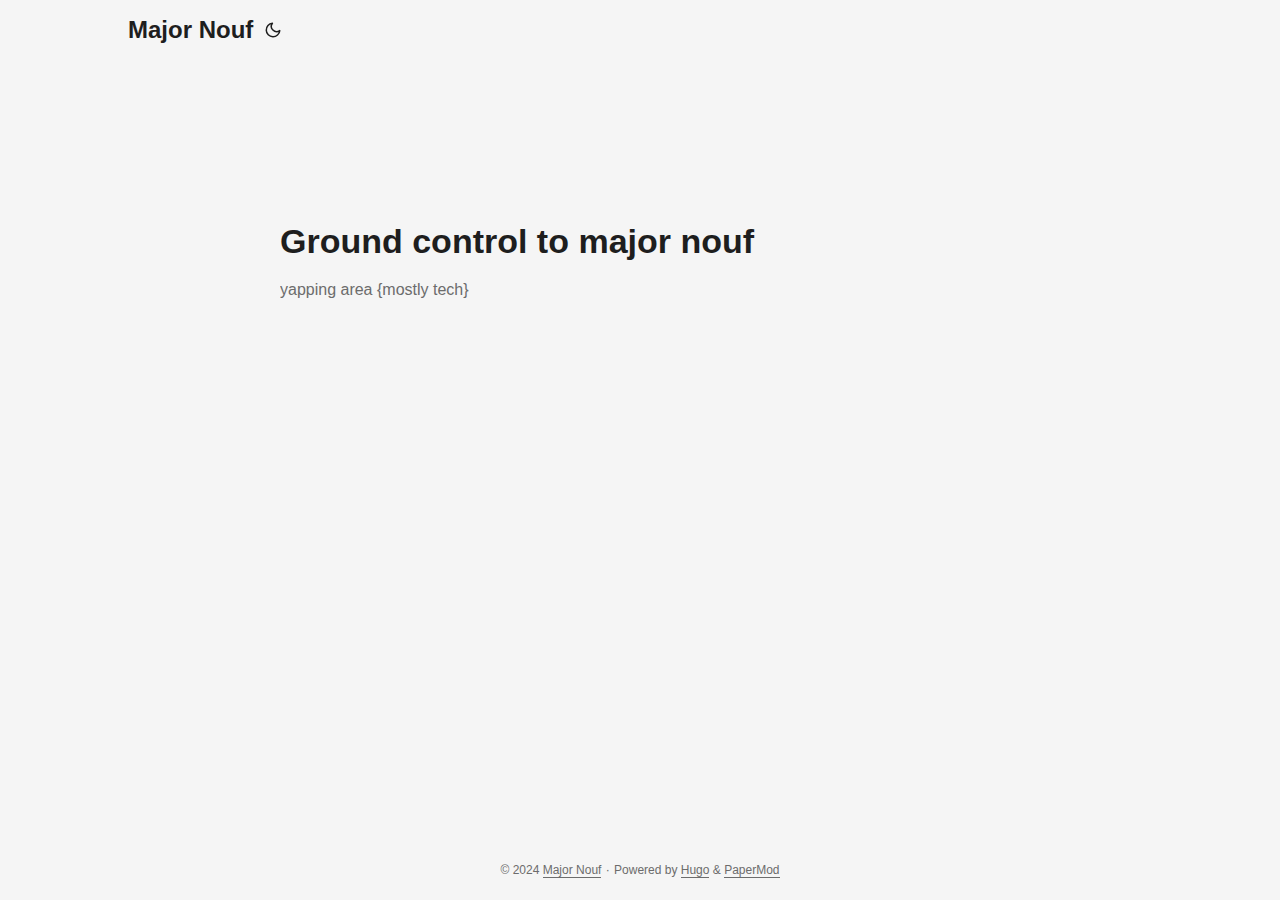
<file: index.html>
<!DOCTYPE html>
<html lang="en" dir="auto">

<head>
	<meta name="generator" content="Hugo 0.136.5"><meta charset="utf-8">
<meta http-equiv="X-UA-Compatible" content="IE=edge">
<meta name="viewport" content="width=device-width, initial-scale=1, shrink-to-fit=no">
<meta name="robots" content="index, follow">
<title>Major Nouf</title>

<meta name="description" content="">
<meta name="author" content="">
<link rel="canonical" href="https://example.org/">
<link crossorigin="anonymous" href="/assets/css/stylesheet.fc220c15db4aef0318bbf30adc45d33d4d7c88deff3238b23eb255afdc472ca6.css" integrity="sha256-/CIMFdtK7wMYu/MK3EXTPU18iN7/MjiyPrJVr9xHLKY=" rel="preload stylesheet" as="style">
<link rel="icon" href="https://example.org/favicon.ico">
<link rel="icon" type="image/png" sizes="16x16" href="https://example.org/favicon-16x16.png">
<link rel="icon" type="image/png" sizes="32x32" href="https://example.org/favicon-32x32.png">
<link rel="apple-touch-icon" href="https://example.org/apple-touch-icon.png">
<link rel="mask-icon" href="https://example.org/safari-pinned-tab.svg">
<meta name="theme-color" content="#2e2e33">
<meta name="msapplication-TileColor" content="#2e2e33">
<link rel="alternate" type="application/rss+xml" href="https://example.org/index.xml">
<link rel="alternate" hreflang="en" href="https://example.org/">
<noscript>
    <style>
        #theme-toggle,
        .top-link {
            display: none;
        }

    </style>
    <style>
        @media (prefers-color-scheme: dark) {
            :root {
                --theme: rgb(29, 30, 32);
                --entry: rgb(46, 46, 51);
                --primary: rgb(218, 218, 219);
                --secondary: rgb(155, 156, 157);
                --tertiary: rgb(65, 66, 68);
                --content: rgb(196, 196, 197);
                --code-block-bg: rgb(46, 46, 51);
                --code-bg: rgb(55, 56, 62);
                --border: rgb(51, 51, 51);
            }

            .list {
                background: var(--theme);
            }

            .list:not(.dark)::-webkit-scrollbar-track {
                background: 0 0;
            }

            .list:not(.dark)::-webkit-scrollbar-thumb {
                border-color: var(--theme);
            }
        }

    </style>
</noscript><meta property="og:title" content="Major Nouf" />
<meta property="og:description" content="" />
<meta property="og:type" content="website" />
<meta property="og:url" content="https://example.org/" />

<meta name="twitter:card" content="summary"/>
<meta name="twitter:title" content="Major Nouf"/>
<meta name="twitter:description" content=""/>

<script type="application/ld+json">
{
  "@context": "https://schema.org",
  "@type": "Organization",
  "name": "Major Nouf",
  "url": "https://example.org/",
  "description": "",
  "thumbnailUrl": "https://example.org/favicon.ico",
  "sameAs": [
      
  ]
}
</script>
</head>

<body class="list" id="top">
<script>
    if (localStorage.getItem("pref-theme") === "dark") {
        document.body.classList.add('dark');
    } else if (localStorage.getItem("pref-theme") === "light") {
        document.body.classList.remove('dark')
    } else if (window.matchMedia('(prefers-color-scheme: dark)').matches) {
        document.body.classList.add('dark');
    }

</script>

<header class="header">
    <nav class="nav">
        <div class="logo">
            <a href="https://example.org/" accesskey="h" title="Major Nouf (Alt + H)">Major Nouf</a>
            <div class="logo-switches">
                <button id="theme-toggle" accesskey="t" title="(Alt + T)">
                    <svg id="moon" xmlns="http://www.w3.org/2000/svg" width="24" height="18" viewBox="0 0 24 24"
                        fill="none" stroke="currentColor" stroke-width="2" stroke-linecap="round"
                        stroke-linejoin="round">
                        <path d="M21 12.79A9 9 0 1 1 11.21 3 7 7 0 0 0 21 12.79z"></path>
                    </svg>
                    <svg id="sun" xmlns="http://www.w3.org/2000/svg" width="24" height="18" viewBox="0 0 24 24"
                        fill="none" stroke="currentColor" stroke-width="2" stroke-linecap="round"
                        stroke-linejoin="round">
                        <circle cx="12" cy="12" r="5"></circle>
                        <line x1="12" y1="1" x2="12" y2="3"></line>
                        <line x1="12" y1="21" x2="12" y2="23"></line>
                        <line x1="4.22" y1="4.22" x2="5.64" y2="5.64"></line>
                        <line x1="18.36" y1="18.36" x2="19.78" y2="19.78"></line>
                        <line x1="1" y1="12" x2="3" y2="12"></line>
                        <line x1="21" y1="12" x2="23" y2="12"></line>
                        <line x1="4.22" y1="19.78" x2="5.64" y2="18.36"></line>
                        <line x1="18.36" y1="5.64" x2="19.78" y2="4.22"></line>
                    </svg>
                </button>
            </div>
        </div>
        <ul id="menu">
        </ul>
    </nav>
</header>
<main class="main"> 
<article class="first-entry home-info">
    <header class="entry-header">
        <h1>Ground control to major nouf</h1>
    </header>
    <div class="entry-content">
        yapping area {mostly tech}
    </div>
    <footer class="entry-footer">
        <div class="social-icons" >
</div>

    </footer>
</article>
    </main>
    
<footer class="footer">
        <span>&copy; 2024 <a href="https://example.org/">Major Nouf</a></span> · 

    <span>
        Powered by
        <a href="https://gohugo.io/" rel="noopener noreferrer" target="_blank">Hugo</a> &
        <a href="https://github.com/adityatelange/hugo-PaperMod/" rel="noopener" target="_blank">PaperMod</a>
    </span>
</footer>
<a href="#top" aria-label="go to top" title="Go to Top (Alt + G)" class="top-link" id="top-link" accesskey="g">
    <svg xmlns="http://www.w3.org/2000/svg" viewBox="0 0 12 6" fill="currentColor">
        <path d="M12 6H0l6-6z" />
    </svg>
</a>

<script>
    let menu = document.getElementById('menu')
    if (menu) {
        menu.scrollLeft = localStorage.getItem("menu-scroll-position");
        menu.onscroll = function () {
            localStorage.setItem("menu-scroll-position", menu.scrollLeft);
        }
    }

    document.querySelectorAll('a[href^="#"]').forEach(anchor => {
        anchor.addEventListener("click", function (e) {
            e.preventDefault();
            var id = this.getAttribute("href").substr(1);
            if (!window.matchMedia('(prefers-reduced-motion: reduce)').matches) {
                document.querySelector(`[id='${decodeURIComponent(id)}']`).scrollIntoView({
                    behavior: "smooth"
                });
            } else {
                document.querySelector(`[id='${decodeURIComponent(id)}']`).scrollIntoView();
            }
            if (id === "top") {
                history.replaceState(null, null, " ");
            } else {
                history.pushState(null, null, `#${id}`);
            }
        });
    });

</script>
<script>
    var mybutton = document.getElementById("top-link");
    window.onscroll = function () {
        if (document.body.scrollTop > 800 || document.documentElement.scrollTop > 800) {
            mybutton.style.visibility = "visible";
            mybutton.style.opacity = "1";
        } else {
            mybutton.style.visibility = "hidden";
            mybutton.style.opacity = "0";
        }
    };

</script>
<script>
    document.getElementById("theme-toggle").addEventListener("click", () => {
        if (document.body.className.includes("dark")) {
            document.body.classList.remove('dark');
            localStorage.setItem("pref-theme", 'light');
        } else {
            document.body.classList.add('dark');
            localStorage.setItem("pref-theme", 'dark');
        }
    })

</script>
</body>

</html>
</file>
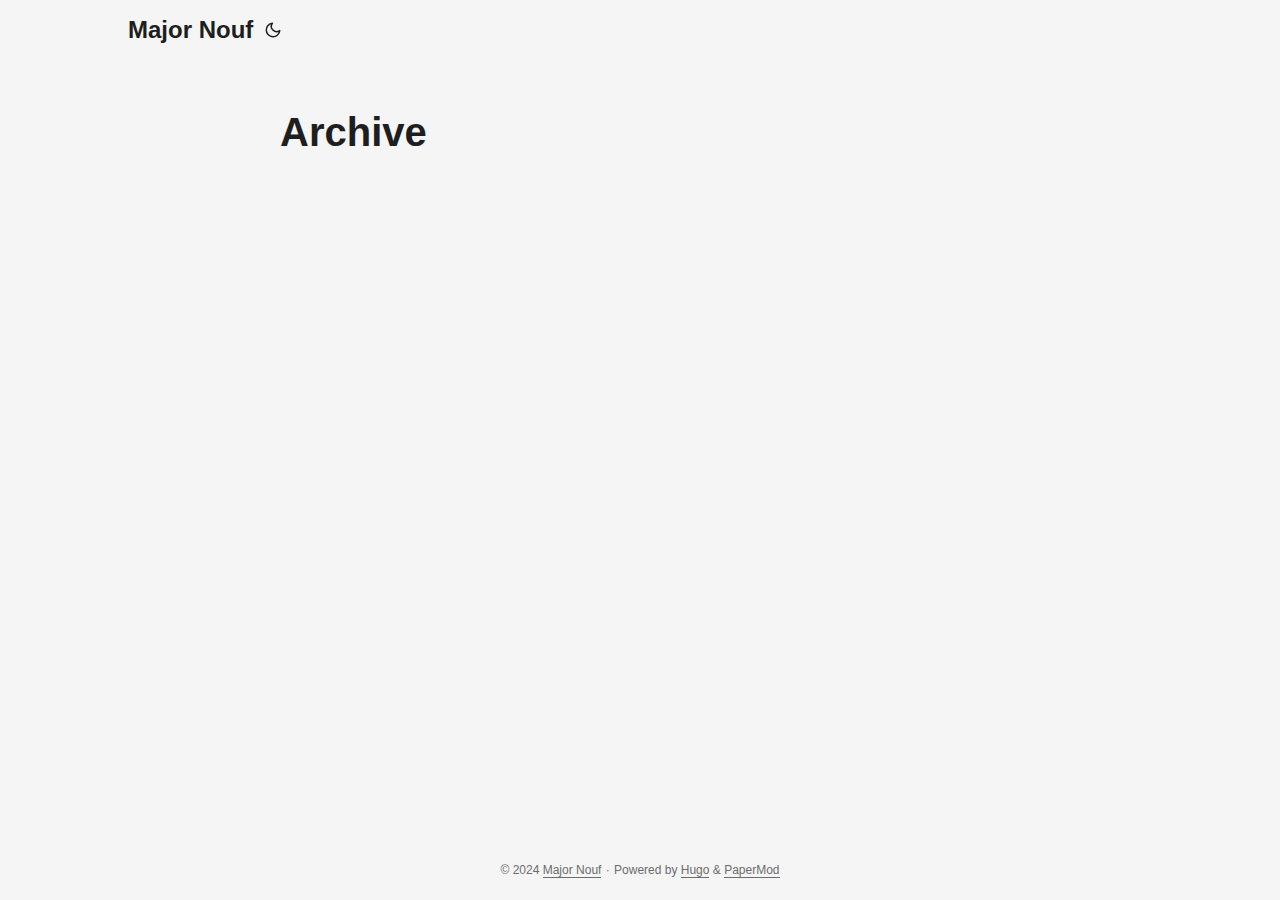
<file: archives/index.html>
<!DOCTYPE html>
<html lang="en" dir="auto">

<head><meta charset="utf-8">
<meta http-equiv="X-UA-Compatible" content="IE=edge">
<meta name="viewport" content="width=device-width, initial-scale=1, shrink-to-fit=no">
<meta name="robots" content="index, follow">
<title>Archive | Major Nouf</title>
<meta name="keywords" content="">
<meta name="description" content="archives">
<meta name="author" content="">
<link rel="canonical" href="https://example.org/archives/">
<link crossorigin="anonymous" href="/assets/css/stylesheet.fc220c15db4aef0318bbf30adc45d33d4d7c88deff3238b23eb255afdc472ca6.css" integrity="sha256-/CIMFdtK7wMYu/MK3EXTPU18iN7/MjiyPrJVr9xHLKY=" rel="preload stylesheet" as="style">
<link rel="icon" href="https://example.org/favicon.ico">
<link rel="icon" type="image/png" sizes="16x16" href="https://example.org/favicon-16x16.png">
<link rel="icon" type="image/png" sizes="32x32" href="https://example.org/favicon-32x32.png">
<link rel="apple-touch-icon" href="https://example.org/apple-touch-icon.png">
<link rel="mask-icon" href="https://example.org/safari-pinned-tab.svg">
<meta name="theme-color" content="#2e2e33">
<meta name="msapplication-TileColor" content="#2e2e33">
<link rel="alternate" hreflang="en" href="https://example.org/archives/">
<noscript>
    <style>
        #theme-toggle,
        .top-link {
            display: none;
        }

    </style>
    <style>
        @media (prefers-color-scheme: dark) {
            :root {
                --theme: rgb(29, 30, 32);
                --entry: rgb(46, 46, 51);
                --primary: rgb(218, 218, 219);
                --secondary: rgb(155, 156, 157);
                --tertiary: rgb(65, 66, 68);
                --content: rgb(196, 196, 197);
                --code-block-bg: rgb(46, 46, 51);
                --code-bg: rgb(55, 56, 62);
                --border: rgb(51, 51, 51);
            }

            .list {
                background: var(--theme);
            }

            .list:not(.dark)::-webkit-scrollbar-track {
                background: 0 0;
            }

            .list:not(.dark)::-webkit-scrollbar-thumb {
                border-color: var(--theme);
            }
        }

    </style>
</noscript><meta property="og:title" content="Archive" />
<meta property="og:description" content="archives" />
<meta property="og:type" content="article" />
<meta property="og:url" content="https://example.org/archives/" /><meta property="article:section" content="" />



<meta name="twitter:card" content="summary"/>
<meta name="twitter:title" content="Archive"/>
<meta name="twitter:description" content="archives"/>


<script type="application/ld+json">
{
  "@context": "https://schema.org",
  "@type": "BreadcrumbList",
  "itemListElement": [
    {
      "@type": "ListItem",
      "position":  1 ,
      "name": "Archive",
      "item": "https://example.org/archives/"
    }
  ]
}
</script>
<script type="application/ld+json">
{
  "@context": "https://schema.org",
  "@type": "BlogPosting",
  "headline": "Archive",
  "name": "Archive",
  "description": "archives",
  "keywords": [
    
  ],
  "articleBody": "",
  "wordCount" : "0",
  "inLanguage": "en",
  "datePublished": "0001-01-01T00:00:00Z",
  "dateModified": "0001-01-01T00:00:00Z",
  "mainEntityOfPage": {
    "@type": "WebPage",
    "@id": "https://example.org/archives/"
  },
  "publisher": {
    "@type": "Organization",
    "name": "Major Nouf",
    "logo": {
      "@type": "ImageObject",
      "url": "https://example.org/favicon.ico"
    }
  }
}
</script>
</head>

<body class="list" id="top">
<script>
    if (localStorage.getItem("pref-theme") === "dark") {
        document.body.classList.add('dark');
    } else if (localStorage.getItem("pref-theme") === "light") {
        document.body.classList.remove('dark')
    } else if (window.matchMedia('(prefers-color-scheme: dark)').matches) {
        document.body.classList.add('dark');
    }

</script>

<header class="header">
    <nav class="nav">
        <div class="logo">
            <a href="https://example.org/" accesskey="h" title="Major Nouf (Alt + H)">Major Nouf</a>
            <div class="logo-switches">
                <button id="theme-toggle" accesskey="t" title="(Alt + T)">
                    <svg id="moon" xmlns="http://www.w3.org/2000/svg" width="24" height="18" viewBox="0 0 24 24"
                        fill="none" stroke="currentColor" stroke-width="2" stroke-linecap="round"
                        stroke-linejoin="round">
                        <path d="M21 12.79A9 9 0 1 1 11.21 3 7 7 0 0 0 21 12.79z"></path>
                    </svg>
                    <svg id="sun" xmlns="http://www.w3.org/2000/svg" width="24" height="18" viewBox="0 0 24 24"
                        fill="none" stroke="currentColor" stroke-width="2" stroke-linecap="round"
                        stroke-linejoin="round">
                        <circle cx="12" cy="12" r="5"></circle>
                        <line x1="12" y1="1" x2="12" y2="3"></line>
                        <line x1="12" y1="21" x2="12" y2="23"></line>
                        <line x1="4.22" y1="4.22" x2="5.64" y2="5.64"></line>
                        <line x1="18.36" y1="18.36" x2="19.78" y2="19.78"></line>
                        <line x1="1" y1="12" x2="3" y2="12"></line>
                        <line x1="21" y1="12" x2="23" y2="12"></line>
                        <line x1="4.22" y1="19.78" x2="5.64" y2="18.36"></line>
                        <line x1="18.36" y1="5.64" x2="19.78" y2="4.22"></line>
                    </svg>
                </button>
            </div>
        </div>
        <ul id="menu">
        </ul>
    </nav>
</header>
<main class="main">

<header class="page-header">
  <h1>
    Archive
  </h1>
</header>
    </main>
    
<footer class="footer">
        <span>&copy; 2024 <a href="https://example.org/">Major Nouf</a></span> · 

    <span>
        Powered by
        <a href="https://gohugo.io/" rel="noopener noreferrer" target="_blank">Hugo</a> &
        <a href="https://github.com/adityatelange/hugo-PaperMod/" rel="noopener" target="_blank">PaperMod</a>
    </span>
</footer>
<a href="#top" aria-label="go to top" title="Go to Top (Alt + G)" class="top-link" id="top-link" accesskey="g">
    <svg xmlns="http://www.w3.org/2000/svg" viewBox="0 0 12 6" fill="currentColor">
        <path d="M12 6H0l6-6z" />
    </svg>
</a>

<script>
    let menu = document.getElementById('menu')
    if (menu) {
        menu.scrollLeft = localStorage.getItem("menu-scroll-position");
        menu.onscroll = function () {
            localStorage.setItem("menu-scroll-position", menu.scrollLeft);
        }
    }

    document.querySelectorAll('a[href^="#"]').forEach(anchor => {
        anchor.addEventListener("click", function (e) {
            e.preventDefault();
            var id = this.getAttribute("href").substr(1);
            if (!window.matchMedia('(prefers-reduced-motion: reduce)').matches) {
                document.querySelector(`[id='${decodeURIComponent(id)}']`).scrollIntoView({
                    behavior: "smooth"
                });
            } else {
                document.querySelector(`[id='${decodeURIComponent(id)}']`).scrollIntoView();
            }
            if (id === "top") {
                history.replaceState(null, null, " ");
            } else {
                history.pushState(null, null, `#${id}`);
            }
        });
    });

</script>
<script>
    var mybutton = document.getElementById("top-link");
    window.onscroll = function () {
        if (document.body.scrollTop > 800 || document.documentElement.scrollTop > 800) {
            mybutton.style.visibility = "visible";
            mybutton.style.opacity = "1";
        } else {
            mybutton.style.visibility = "hidden";
            mybutton.style.opacity = "0";
        }
    };

</script>
<script>
    document.getElementById("theme-toggle").addEventListener("click", () => {
        if (document.body.className.includes("dark")) {
            document.body.classList.remove('dark');
            localStorage.setItem("pref-theme", 'light');
        } else {
            document.body.classList.add('dark');
            localStorage.setItem("pref-theme", 'dark');
        }
    })

</script>
</body>

</html>
</file>
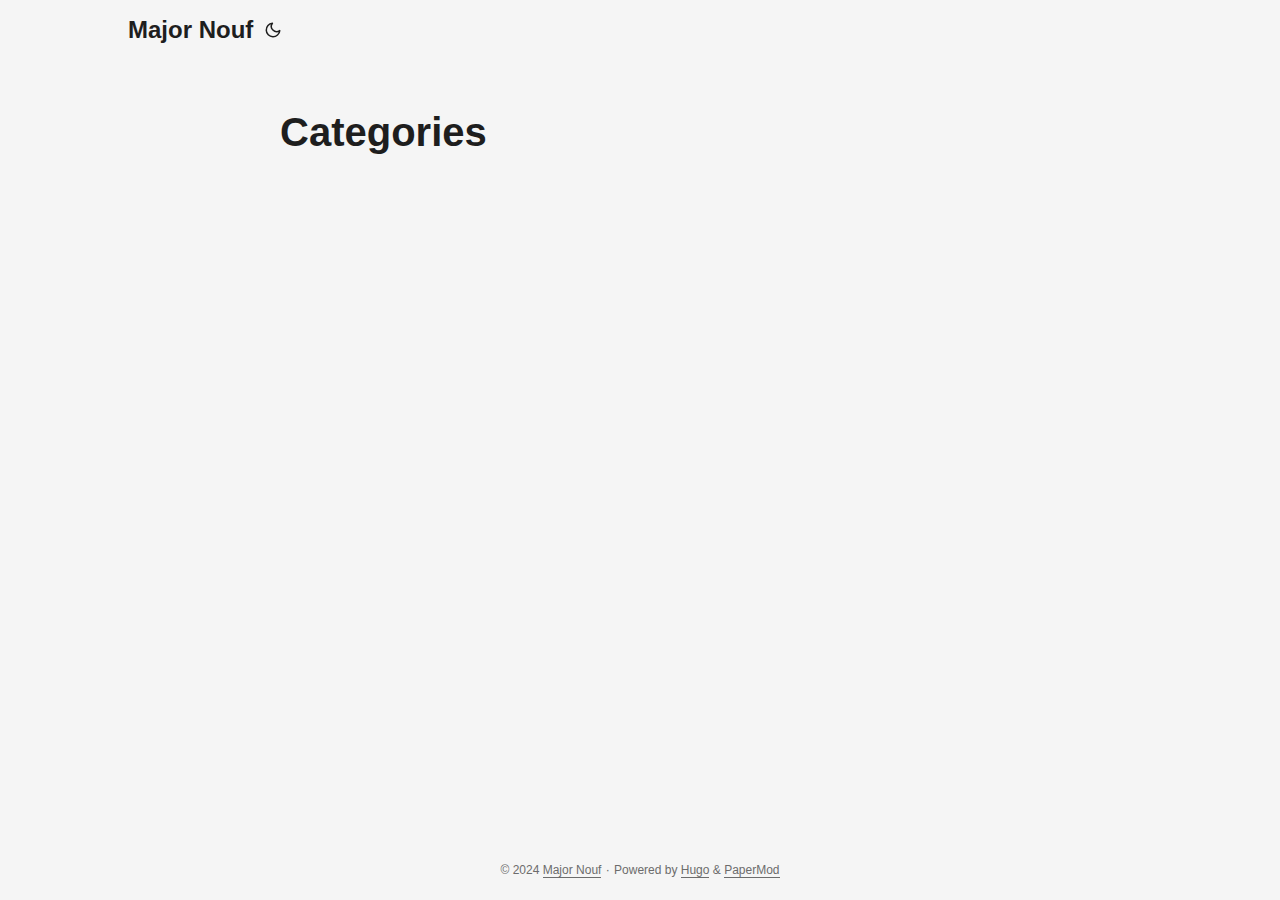
<file: categories/index.html>
<!DOCTYPE html>
<html lang="en" dir="auto">

<head><meta charset="utf-8">
<meta http-equiv="X-UA-Compatible" content="IE=edge">
<meta name="viewport" content="width=device-width, initial-scale=1, shrink-to-fit=no">
<meta name="robots" content="index, follow">
<title>Categories | Major Nouf</title>
<meta name="keywords" content="">
<meta name="description" content="">
<meta name="author" content="">
<link rel="canonical" href="https://example.org/categories/">
<link crossorigin="anonymous" href="/assets/css/stylesheet.fc220c15db4aef0318bbf30adc45d33d4d7c88deff3238b23eb255afdc472ca6.css" integrity="sha256-/CIMFdtK7wMYu/MK3EXTPU18iN7/MjiyPrJVr9xHLKY=" rel="preload stylesheet" as="style">
<link rel="icon" href="https://example.org/favicon.ico">
<link rel="icon" type="image/png" sizes="16x16" href="https://example.org/favicon-16x16.png">
<link rel="icon" type="image/png" sizes="32x32" href="https://example.org/favicon-32x32.png">
<link rel="apple-touch-icon" href="https://example.org/apple-touch-icon.png">
<link rel="mask-icon" href="https://example.org/safari-pinned-tab.svg">
<meta name="theme-color" content="#2e2e33">
<meta name="msapplication-TileColor" content="#2e2e33">
<link rel="alternate" type="application/rss+xml" href="https://example.org/categories/index.xml">
<link rel="alternate" hreflang="en" href="https://example.org/categories/">
<noscript>
    <style>
        #theme-toggle,
        .top-link {
            display: none;
        }

    </style>
    <style>
        @media (prefers-color-scheme: dark) {
            :root {
                --theme: rgb(29, 30, 32);
                --entry: rgb(46, 46, 51);
                --primary: rgb(218, 218, 219);
                --secondary: rgb(155, 156, 157);
                --tertiary: rgb(65, 66, 68);
                --content: rgb(196, 196, 197);
                --code-block-bg: rgb(46, 46, 51);
                --code-bg: rgb(55, 56, 62);
                --border: rgb(51, 51, 51);
            }

            .list {
                background: var(--theme);
            }

            .list:not(.dark)::-webkit-scrollbar-track {
                background: 0 0;
            }

            .list:not(.dark)::-webkit-scrollbar-thumb {
                border-color: var(--theme);
            }
        }

    </style>
</noscript><meta property="og:title" content="Categories" />
<meta property="og:description" content="" />
<meta property="og:type" content="website" />
<meta property="og:url" content="https://example.org/categories/" />

<meta name="twitter:card" content="summary"/>
<meta name="twitter:title" content="Categories"/>
<meta name="twitter:description" content=""/>

</head>

<body class="list" id="top">
<script>
    if (localStorage.getItem("pref-theme") === "dark") {
        document.body.classList.add('dark');
    } else if (localStorage.getItem("pref-theme") === "light") {
        document.body.classList.remove('dark')
    } else if (window.matchMedia('(prefers-color-scheme: dark)').matches) {
        document.body.classList.add('dark');
    }

</script>

<header class="header">
    <nav class="nav">
        <div class="logo">
            <a href="https://example.org/" accesskey="h" title="Major Nouf (Alt + H)">Major Nouf</a>
            <div class="logo-switches">
                <button id="theme-toggle" accesskey="t" title="(Alt + T)">
                    <svg id="moon" xmlns="http://www.w3.org/2000/svg" width="24" height="18" viewBox="0 0 24 24"
                        fill="none" stroke="currentColor" stroke-width="2" stroke-linecap="round"
                        stroke-linejoin="round">
                        <path d="M21 12.79A9 9 0 1 1 11.21 3 7 7 0 0 0 21 12.79z"></path>
                    </svg>
                    <svg id="sun" xmlns="http://www.w3.org/2000/svg" width="24" height="18" viewBox="0 0 24 24"
                        fill="none" stroke="currentColor" stroke-width="2" stroke-linecap="round"
                        stroke-linejoin="round">
                        <circle cx="12" cy="12" r="5"></circle>
                        <line x1="12" y1="1" x2="12" y2="3"></line>
                        <line x1="12" y1="21" x2="12" y2="23"></line>
                        <line x1="4.22" y1="4.22" x2="5.64" y2="5.64"></line>
                        <line x1="18.36" y1="18.36" x2="19.78" y2="19.78"></line>
                        <line x1="1" y1="12" x2="3" y2="12"></line>
                        <line x1="21" y1="12" x2="23" y2="12"></line>
                        <line x1="4.22" y1="19.78" x2="5.64" y2="18.36"></line>
                        <line x1="18.36" y1="5.64" x2="19.78" y2="4.22"></line>
                    </svg>
                </button>
            </div>
        </div>
        <ul id="menu">
        </ul>
    </nav>
</header>
<main class="main">
<header class="page-header">
    <h1>Categories</h1>
</header>

<ul class="terms-tags">
</ul>
    </main>
    
<footer class="footer">
        <span>&copy; 2024 <a href="https://example.org/">Major Nouf</a></span> · 

    <span>
        Powered by
        <a href="https://gohugo.io/" rel="noopener noreferrer" target="_blank">Hugo</a> &
        <a href="https://github.com/adityatelange/hugo-PaperMod/" rel="noopener" target="_blank">PaperMod</a>
    </span>
</footer>
<a href="#top" aria-label="go to top" title="Go to Top (Alt + G)" class="top-link" id="top-link" accesskey="g">
    <svg xmlns="http://www.w3.org/2000/svg" viewBox="0 0 12 6" fill="currentColor">
        <path d="M12 6H0l6-6z" />
    </svg>
</a>

<script>
    let menu = document.getElementById('menu')
    if (menu) {
        menu.scrollLeft = localStorage.getItem("menu-scroll-position");
        menu.onscroll = function () {
            localStorage.setItem("menu-scroll-position", menu.scrollLeft);
        }
    }

    document.querySelectorAll('a[href^="#"]').forEach(anchor => {
        anchor.addEventListener("click", function (e) {
            e.preventDefault();
            var id = this.getAttribute("href").substr(1);
            if (!window.matchMedia('(prefers-reduced-motion: reduce)').matches) {
                document.querySelector(`[id='${decodeURIComponent(id)}']`).scrollIntoView({
                    behavior: "smooth"
                });
            } else {
                document.querySelector(`[id='${decodeURIComponent(id)}']`).scrollIntoView();
            }
            if (id === "top") {
                history.replaceState(null, null, " ");
            } else {
                history.pushState(null, null, `#${id}`);
            }
        });
    });

</script>
<script>
    var mybutton = document.getElementById("top-link");
    window.onscroll = function () {
        if (document.body.scrollTop > 800 || document.documentElement.scrollTop > 800) {
            mybutton.style.visibility = "visible";
            mybutton.style.opacity = "1";
        } else {
            mybutton.style.visibility = "hidden";
            mybutton.style.opacity = "0";
        }
    };

</script>
<script>
    document.getElementById("theme-toggle").addEventListener("click", () => {
        if (document.body.className.includes("dark")) {
            document.body.classList.remove('dark');
            localStorage.setItem("pref-theme", 'light');
        } else {
            document.body.classList.add('dark');
            localStorage.setItem("pref-theme", 'dark');
        }
    })

</script>
</body>

</html>
</file>
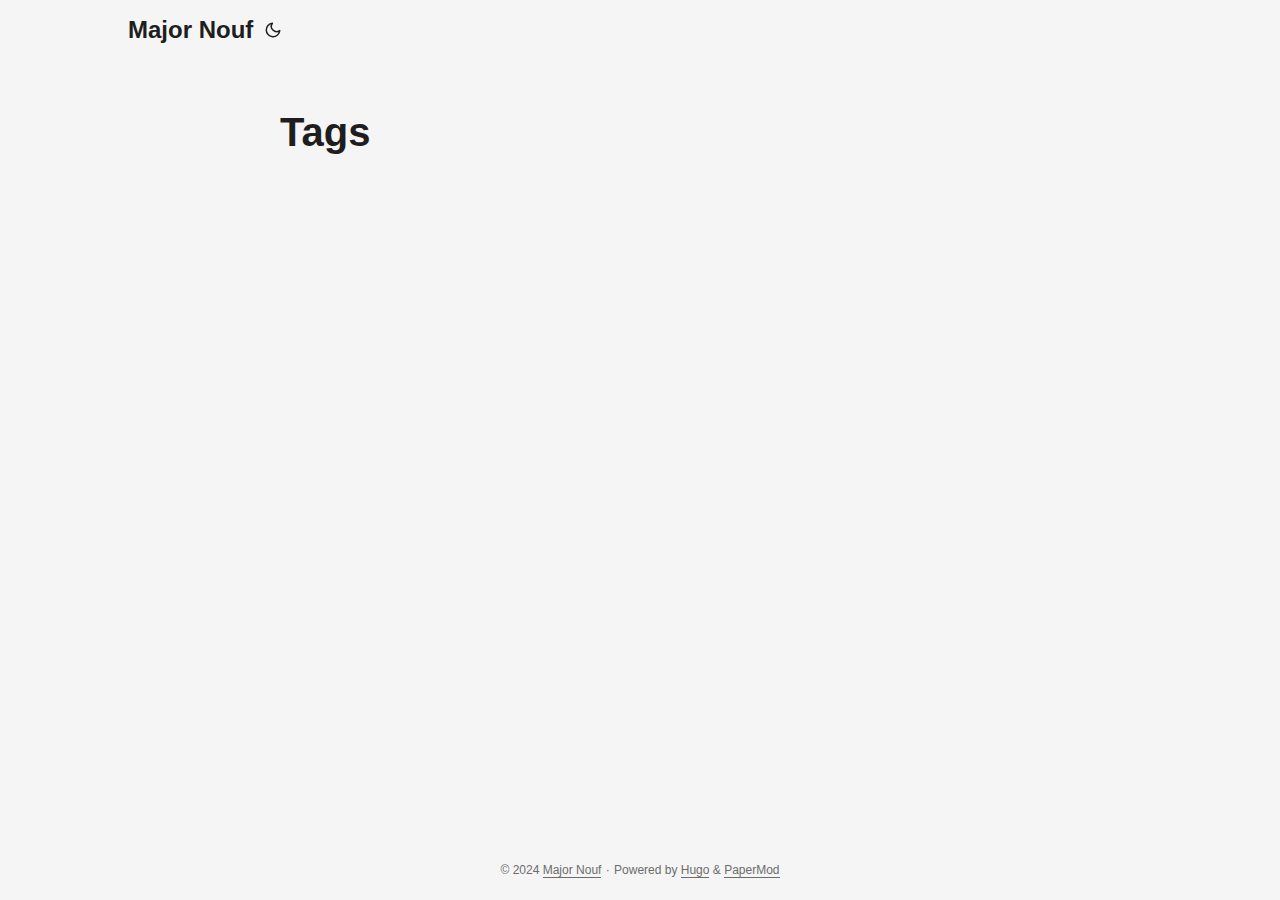
<file: tags/index.html>
<!DOCTYPE html>
<html lang="en" dir="auto">

<head><meta charset="utf-8">
<meta http-equiv="X-UA-Compatible" content="IE=edge">
<meta name="viewport" content="width=device-width, initial-scale=1, shrink-to-fit=no">
<meta name="robots" content="index, follow">
<title>Tags | Major Nouf</title>
<meta name="keywords" content="">
<meta name="description" content="">
<meta name="author" content="">
<link rel="canonical" href="https://example.org/tags/">
<link crossorigin="anonymous" href="/assets/css/stylesheet.fc220c15db4aef0318bbf30adc45d33d4d7c88deff3238b23eb255afdc472ca6.css" integrity="sha256-/CIMFdtK7wMYu/MK3EXTPU18iN7/MjiyPrJVr9xHLKY=" rel="preload stylesheet" as="style">
<link rel="icon" href="https://example.org/favicon.ico">
<link rel="icon" type="image/png" sizes="16x16" href="https://example.org/favicon-16x16.png">
<link rel="icon" type="image/png" sizes="32x32" href="https://example.org/favicon-32x32.png">
<link rel="apple-touch-icon" href="https://example.org/apple-touch-icon.png">
<link rel="mask-icon" href="https://example.org/safari-pinned-tab.svg">
<meta name="theme-color" content="#2e2e33">
<meta name="msapplication-TileColor" content="#2e2e33">
<link rel="alternate" type="application/rss+xml" href="https://example.org/tags/index.xml">
<link rel="alternate" hreflang="en" href="https://example.org/tags/">
<noscript>
    <style>
        #theme-toggle,
        .top-link {
            display: none;
        }

    </style>
    <style>
        @media (prefers-color-scheme: dark) {
            :root {
                --theme: rgb(29, 30, 32);
                --entry: rgb(46, 46, 51);
                --primary: rgb(218, 218, 219);
                --secondary: rgb(155, 156, 157);
                --tertiary: rgb(65, 66, 68);
                --content: rgb(196, 196, 197);
                --code-block-bg: rgb(46, 46, 51);
                --code-bg: rgb(55, 56, 62);
                --border: rgb(51, 51, 51);
            }

            .list {
                background: var(--theme);
            }

            .list:not(.dark)::-webkit-scrollbar-track {
                background: 0 0;
            }

            .list:not(.dark)::-webkit-scrollbar-thumb {
                border-color: var(--theme);
            }
        }

    </style>
</noscript><meta property="og:title" content="Tags" />
<meta property="og:description" content="" />
<meta property="og:type" content="website" />
<meta property="og:url" content="https://example.org/tags/" />

<meta name="twitter:card" content="summary"/>
<meta name="twitter:title" content="Tags"/>
<meta name="twitter:description" content=""/>

</head>

<body class="list" id="top">
<script>
    if (localStorage.getItem("pref-theme") === "dark") {
        document.body.classList.add('dark');
    } else if (localStorage.getItem("pref-theme") === "light") {
        document.body.classList.remove('dark')
    } else if (window.matchMedia('(prefers-color-scheme: dark)').matches) {
        document.body.classList.add('dark');
    }

</script>

<header class="header">
    <nav class="nav">
        <div class="logo">
            <a href="https://example.org/" accesskey="h" title="Major Nouf (Alt + H)">Major Nouf</a>
            <div class="logo-switches">
                <button id="theme-toggle" accesskey="t" title="(Alt + T)">
                    <svg id="moon" xmlns="http://www.w3.org/2000/svg" width="24" height="18" viewBox="0 0 24 24"
                        fill="none" stroke="currentColor" stroke-width="2" stroke-linecap="round"
                        stroke-linejoin="round">
                        <path d="M21 12.79A9 9 0 1 1 11.21 3 7 7 0 0 0 21 12.79z"></path>
                    </svg>
                    <svg id="sun" xmlns="http://www.w3.org/2000/svg" width="24" height="18" viewBox="0 0 24 24"
                        fill="none" stroke="currentColor" stroke-width="2" stroke-linecap="round"
                        stroke-linejoin="round">
                        <circle cx="12" cy="12" r="5"></circle>
                        <line x1="12" y1="1" x2="12" y2="3"></line>
                        <line x1="12" y1="21" x2="12" y2="23"></line>
                        <line x1="4.22" y1="4.22" x2="5.64" y2="5.64"></line>
                        <line x1="18.36" y1="18.36" x2="19.78" y2="19.78"></line>
                        <line x1="1" y1="12" x2="3" y2="12"></line>
                        <line x1="21" y1="12" x2="23" y2="12"></line>
                        <line x1="4.22" y1="19.78" x2="5.64" y2="18.36"></line>
                        <line x1="18.36" y1="5.64" x2="19.78" y2="4.22"></line>
                    </svg>
                </button>
            </div>
        </div>
        <ul id="menu">
        </ul>
    </nav>
</header>
<main class="main">
<header class="page-header">
    <h1>Tags</h1>
</header>

<ul class="terms-tags">
</ul>
    </main>
    
<footer class="footer">
        <span>&copy; 2024 <a href="https://example.org/">Major Nouf</a></span> · 

    <span>
        Powered by
        <a href="https://gohugo.io/" rel="noopener noreferrer" target="_blank">Hugo</a> &
        <a href="https://github.com/adityatelange/hugo-PaperMod/" rel="noopener" target="_blank">PaperMod</a>
    </span>
</footer>
<a href="#top" aria-label="go to top" title="Go to Top (Alt + G)" class="top-link" id="top-link" accesskey="g">
    <svg xmlns="http://www.w3.org/2000/svg" viewBox="0 0 12 6" fill="currentColor">
        <path d="M12 6H0l6-6z" />
    </svg>
</a>

<script>
    let menu = document.getElementById('menu')
    if (menu) {
        menu.scrollLeft = localStorage.getItem("menu-scroll-position");
        menu.onscroll = function () {
            localStorage.setItem("menu-scroll-position", menu.scrollLeft);
        }
    }

    document.querySelectorAll('a[href^="#"]').forEach(anchor => {
        anchor.addEventListener("click", function (e) {
            e.preventDefault();
            var id = this.getAttribute("href").substr(1);
            if (!window.matchMedia('(prefers-reduced-motion: reduce)').matches) {
                document.querySelector(`[id='${decodeURIComponent(id)}']`).scrollIntoView({
                    behavior: "smooth"
                });
            } else {
                document.querySelector(`[id='${decodeURIComponent(id)}']`).scrollIntoView();
            }
            if (id === "top") {
                history.replaceState(null, null, " ");
            } else {
                history.pushState(null, null, `#${id}`);
            }
        });
    });

</script>
<script>
    var mybutton = document.getElementById("top-link");
    window.onscroll = function () {
        if (document.body.scrollTop > 800 || document.documentElement.scrollTop > 800) {
            mybutton.style.visibility = "visible";
            mybutton.style.opacity = "1";
        } else {
            mybutton.style.visibility = "hidden";
            mybutton.style.opacity = "0";
        }
    };

</script>
<script>
    document.getElementById("theme-toggle").addEventListener("click", () => {
        if (document.body.className.includes("dark")) {
            document.body.classList.remove('dark');
            localStorage.setItem("pref-theme", 'light');
        } else {
            document.body.classList.add('dark');
            localStorage.setItem("pref-theme", 'dark');
        }
    })

</script>
</body>

</html>
</file>
<file: assets/css/stylesheet.fc220c15db4aef0318bbf30adc45d33d4d7c88deff3238b23eb255afdc472ca6.css>
/*
  PaperMod v7
  License: MIT https://github.com/adityatelange/hugo-PaperMod/blob/master/LICENSE
  Copyright (c) 2020 nanxiaobei and adityatelange
  Copyright (c) 2021-2024 adityatelange
*/
:root{--gap:24px;--content-gap:20px;--nav-width:1024px;--main-width:720px;--header-height:60px;--footer-height:60px;--radius:8px;--theme:rgb(255, 255, 255);--entry:rgb(255, 255, 255);--primary:rgb(30, 30, 30);--secondary:rgb(108, 108, 108);--tertiary:rgb(214, 214, 214);--content:rgb(31, 31, 31);--code-block-bg:rgb(28, 29, 33);--code-bg:rgb(245, 245, 245);--border:rgb(238, 238, 238)}.dark{--theme:rgb(29, 30, 32);--entry:rgb(46, 46, 51);--primary:rgb(218, 218, 219);--secondary:rgb(155, 156, 157);--tertiary:rgb(65, 66, 68);--content:rgb(196, 196, 197);--code-block-bg:rgb(46, 46, 51);--code-bg:rgb(55, 56, 62);--border:rgb(51, 51, 51)}.list{background:var(--code-bg)}.dark.list{background:var(--theme)}*,::after,::before{box-sizing:border-box}html{-webkit-tap-highlight-color:transparent;overflow-y:scroll;-webkit-text-size-adjust:100%;text-size-adjust:100%}a,button,body,h1,h2,h3,h4,h5,h6{color:var(--primary)}body{font-family:-apple-system,BlinkMacSystemFont,segoe ui,Roboto,Oxygen,Ubuntu,Cantarell,open sans,helvetica neue,sans-serif;font-size:18px;line-height:1.6;word-break:break-word;background:var(--theme)}article,aside,figcaption,figure,footer,header,hgroup,main,nav,section,table{display:block}h1,h2,h3,h4,h5,h6{line-height:1.2}h1,h2,h3,h4,h5,h6,p{margin-top:0;margin-bottom:0}ul{padding:0}a{text-decoration:none}body,figure,ul{margin:0}table{width:100%;border-collapse:collapse;border-spacing:0;overflow-x:auto;word-break:keep-all}button,input,textarea{padding:0;font:inherit;background:0 0;border:0}input,textarea{outline:0}button,input[type=button],input[type=submit]{cursor:pointer}input:-webkit-autofill,textarea:-webkit-autofill{box-shadow:0 0 0 50px var(--theme)inset}img{display:block;max-width:100%}.not-found{position:absolute;left:0;right:0;display:flex;align-items:center;justify-content:center;height:80%;font-size:160px;font-weight:700}.archive-posts{width:100%;font-size:16px}.archive-year{margin-top:40px}.archive-year:not(:last-of-type){border-bottom:2px solid var(--border)}.archive-month{display:flex;align-items:flex-start;padding:10px 0}.archive-month-header{margin:25px 0;width:200px}.archive-month:not(:last-of-type){border-bottom:1px solid var(--border)}.archive-entry{position:relative;padding:5px;margin:10px 0}.archive-entry-title{margin:5px 0;font-weight:400}.archive-count,.archive-meta{color:var(--secondary);font-size:14px}.footer,.top-link{font-size:12px;color:var(--secondary)}.footer{max-width:calc(var(--main-width) + var(--gap) * 2);margin:auto;padding:calc((var(--footer-height) - var(--gap))/2)var(--gap);text-align:center;line-height:24px}.footer span{margin-inline-start:1px;margin-inline-end:1px}.footer span:last-child{white-space:nowrap}.footer a{color:inherit;border-bottom:1px solid var(--secondary)}.footer a:hover{border-bottom:1px solid var(--primary)}.top-link{visibility:hidden;position:fixed;bottom:60px;right:30px;z-index:99;background:var(--tertiary);width:42px;height:42px;padding:12px;border-radius:64px;transition:visibility .5s,opacity .8s linear}.top-link,.top-link svg{filter:drop-shadow(0 0 0 var(--theme))}.footer a:hover,.top-link:hover{color:var(--primary)}.top-link:focus,#theme-toggle:focus{outline:0}.nav{display:flex;flex-wrap:wrap;justify-content:space-between;max-width:calc(var(--nav-width) + var(--gap) * 2);margin-inline-start:auto;margin-inline-end:auto;line-height:var(--header-height)}.nav a{display:block}.logo,#menu{display:flex;margin:auto var(--gap)}.logo{flex-wrap:inherit}.logo a{font-size:24px;font-weight:700}.logo a img,.logo a svg{display:inline;vertical-align:middle;pointer-events:none;transform:translate(0,-10%);border-radius:6px;margin-inline-end:8px}button#theme-toggle{font-size:26px;margin:auto 4px}body.dark #moon{vertical-align:middle;display:none}body:not(.dark) #sun{display:none}#menu{list-style:none;word-break:keep-all;overflow-x:auto;white-space:nowrap}#menu li+li{margin-inline-start:var(--gap)}#menu a{font-size:16px}#menu .active{font-weight:500;border-bottom:2px solid}.lang-switch li,.lang-switch ul,.logo-switches{display:inline-flex;margin:auto 4px}.lang-switch{display:flex;flex-wrap:inherit}.lang-switch a{margin:auto 3px;font-size:16px;font-weight:500}.logo-switches{flex-wrap:inherit}.main{position:relative;min-height:calc(100vh - var(--header-height) - var(--footer-height));max-width:calc(var(--main-width) + var(--gap) * 2);margin:auto;padding:var(--gap)}.page-header h1{font-size:40px}.pagination{display:flex}.pagination a{color:var(--theme);font-size:13px;line-height:36px;background:var(--primary);border-radius:calc(36px/2);padding:0 16px}.pagination .next{margin-inline-start:auto}.social-icons a{display:inline-flex;padding:10px}.social-icons a svg{height:26px;width:26px}code{direction:ltr}div.highlight,pre{position:relative}.copy-code{display:none;position:absolute;top:4px;right:4px;color:rgba(255,255,255,.8);background:rgba(78,78,78,.8);border-radius:var(--radius);padding:0 5px;font-size:14px;user-select:none}div.highlight:hover .copy-code,pre:hover .copy-code{display:block}.first-entry{position:relative;display:flex;flex-direction:column;justify-content:center;min-height:320px;margin:var(--gap)0 calc(var(--gap) * 2)}.first-entry .entry-header{overflow:hidden;display:-webkit-box;-webkit-box-orient:vertical;-webkit-line-clamp:3}.first-entry .entry-header h1{font-size:34px;line-height:1.3}.first-entry .entry-content{margin:14px 0;font-size:16px;-webkit-line-clamp:3}.first-entry .entry-footer{font-size:14px}.home-info .entry-content{-webkit-line-clamp:unset}.post-entry{position:relative;margin-bottom:var(--gap);padding:var(--gap);background:var(--entry);border-radius:var(--radius);transition:transform .1s;border:1px solid var(--border)}.post-entry:active{transform:scale(.96)}.tag-entry .entry-cover{display:none}.entry-header h2{font-size:24px;line-height:1.3}.entry-content{margin:8px 0;color:var(--secondary);font-size:14px;line-height:1.6;overflow:hidden;display:-webkit-box;-webkit-box-orient:vertical;-webkit-line-clamp:2}.entry-footer{color:var(--secondary);font-size:13px}.entry-link{position:absolute;left:0;right:0;top:0;bottom:0}.entry-hint{color:var(--secondary)}.entry-hint-parent{display:flex;justify-content:space-between}.entry-cover{font-size:14px;margin-bottom:var(--gap);text-align:center}.entry-cover img{border-radius:var(--radius);pointer-events:none;width:100%;height:auto}.entry-cover a{color:var(--secondary);box-shadow:0 1px 0 var(--primary)}.page-header,.post-header{margin:24px auto var(--content-gap)}.post-title{margin-bottom:2px;font-size:40px}.post-description{margin-top:10px;margin-bottom:5px}.post-meta,.breadcrumbs{color:var(--secondary);font-size:14px;display:flex;flex-wrap:wrap}.post-meta .i18n_list li{display:inline-flex;list-style:none;margin:auto 3px;box-shadow:0 1px 0 var(--secondary)}.breadcrumbs a{font-size:16px}.post-content{color:var(--content)}.post-content h3,.post-content h4,.post-content h5,.post-content h6{margin:24px 0 16px}.post-content h1{margin:40px auto 32px;font-size:40px}.post-content h2{margin:32px auto 24px;font-size:32px}.post-content h3{font-size:24px}.post-content h4{font-size:16px}.post-content h5{font-size:14px}.post-content h6{font-size:12px}.post-content a,.toc a:hover{box-shadow:0 1px;box-decoration-break:clone;-webkit-box-decoration-break:clone}.post-content a code{margin:auto 0;border-radius:0;box-shadow:0 -1px 0 var(--primary)inset}.post-content del{text-decoration:line-through}.post-content dl,.post-content ol,.post-content p,.post-content figure,.post-content ul{margin-bottom:var(--content-gap)}.post-content ol,.post-content ul{padding-inline-start:20px}.post-content li{margin-top:5px}.post-content li p{margin-bottom:0}.post-content dl{display:flex;flex-wrap:wrap;margin:0}.post-content dt{width:25%;font-weight:700}.post-content dd{width:75%;margin-inline-start:0;padding-inline-start:10px}.post-content dd~dd,.post-content dt~dt{margin-top:10px}.post-content table{margin-bottom:var(--content-gap)}.post-content table th,.post-content table:not(.highlighttable,.highlight table,.gist .highlight) td{min-width:80px;padding:8px 5px;line-height:1.5;border-bottom:1px solid var(--border)}.post-content table th{text-align:start}.post-content table:not(.highlighttable) td code:only-child{margin:auto 0}.post-content .highlight table{border-radius:var(--radius)}.post-content .highlight:not(table){margin:10px auto;background:var(--code-block-bg)!important;border-radius:var(--radius);direction:ltr}.post-content li>.highlight{margin-inline-end:0}.post-content ul pre{margin-inline-start:calc(var(--gap) * -2)}.post-content .highlight pre{margin:0}.post-content .highlighttable{table-layout:fixed}.post-content .highlighttable td:first-child{width:40px}.post-content .highlighttable td .linenodiv{padding-inline-end:0!important}.post-content .highlighttable td .highlight,.post-content .highlighttable td .linenodiv pre{margin-bottom:0}.post-content code{margin:auto 4px;padding:4px 6px;font-size:.78em;line-height:1.5;background:var(--code-bg);border-radius:2px}.post-content pre code{display:grid;margin:auto 0;padding:10px;color:#d5d5d6;background:var(--code-block-bg)!important;border-radius:var(--radius);overflow-x:auto;word-break:break-all}.post-content blockquote{margin:20px 0;padding:0 14px;border-inline-start:3px solid var(--primary)}.post-content hr{margin:30px 0;height:2px;background:var(--tertiary);border:0}.post-content iframe{max-width:100%}.post-content img{border-radius:4px;margin:1rem 0}.post-content img[src*="#center"]{margin:1rem auto}.post-content figure.align-center{text-align:center}.post-content figure>figcaption{color:var(--primary);font-size:16px;font-weight:700;margin:8px 0 16px}.post-content figure>figcaption>p{color:var(--secondary);font-size:14px;font-weight:400}.toc{margin:0 2px 40px;border:1px solid var(--border);background:var(--code-bg);border-radius:var(--radius);padding:.4em}.dark .toc{background:var(--entry)}.toc details summary{cursor:zoom-in;margin-inline-start:10px;user-select:none}.toc details[open] summary{cursor:zoom-out}.toc .details{display:inline;font-weight:500}.toc .inner{margin:5px 20px 0;padding:0 10px;opacity:.9}.toc li ul{margin-inline-start:var(--gap)}.toc summary:focus{outline:0}.post-footer{margin-top:56px}.post-footer>*{margin-bottom:10px}.post-tags{display:flex;flex-wrap:wrap;gap:10px}.post-tags li{display:inline-block}.post-tags a,.share-buttons,.paginav{border-radius:var(--radius);background:var(--code-bg);border:1px solid var(--border)}.post-tags a{display:block;padding:0 14px;color:var(--secondary);font-size:14px;line-height:34px;background:var(--code-bg)}.post-tags a:hover,.paginav a:hover{background:var(--border)}.share-buttons{padding:10px;display:flex;justify-content:center;overflow-x:auto;gap:10px}.share-buttons li,.share-buttons a{display:inline-flex}.share-buttons a:not(:last-of-type){margin-inline-end:12px}h1:hover .anchor,h2:hover .anchor,h3:hover .anchor,h4:hover .anchor,h5:hover .anchor,h6:hover .anchor{display:inline-flex;color:var(--secondary);margin-inline-start:8px;font-weight:500;user-select:none}.paginav{display:flex;line-height:30px}.paginav a{padding-inline-start:14px;padding-inline-end:14px;border-radius:var(--radius)}.paginav .title{letter-spacing:1px;text-transform:uppercase;font-size:small;color:var(--secondary)}.paginav .prev,.paginav .next{width:50%}.paginav span:hover:not(.title){box-shadow:0 1px}.paginav .next{margin-inline-start:auto;text-align:right}[dir=rtl] .paginav .next{text-align:left}h1>a>svg{display:inline}img.in-text{display:inline;margin:auto}.buttons,.main .profile{display:flex;justify-content:center}.main .profile{align-items:center;min-height:calc(100vh - var(--header-height) - var(--footer-height) - (var(--gap) * 2));text-align:center}.profile .profile_inner{display:flex;flex-direction:column;align-items:center;gap:10px}.profile img{border-radius:50%}.buttons{flex-wrap:wrap;max-width:400px}.button{background:var(--tertiary);border-radius:var(--radius);margin:8px;padding:6px;transition:transform .1s}.button-inner{padding:0 8px}.button:active{transform:scale(.96)}#searchbox input{padding:4px 10px;width:100%;color:var(--primary);font-weight:700;border:2px solid var(--tertiary);border-radius:var(--radius)}#searchbox input:focus{border-color:var(--secondary)}#searchResults li{list-style:none;border-radius:var(--radius);padding:10px;margin:10px 0;position:relative;font-weight:500}#searchResults{margin:10px 0;width:100%}#searchResults li:active{transition:transform .1s;transform:scale(.98)}#searchResults a{position:absolute;width:100%;height:100%;top:0;left:0;outline:none}#searchResults .focus{transform:scale(.98);border:2px solid var(--tertiary)}.terms-tags li{display:inline-block;margin:10px;font-weight:500}.terms-tags a{display:block;padding:3px 10px;background:var(--tertiary);border-radius:6px;transition:transform .1s}.terms-tags a:active{background:var(--tertiary);transform:scale(.96)}.bg{color:#cad3f5;background-color:#24273a}.chroma{color:#cad3f5;background-color:#24273a}.chroma .x{}.chroma .err{color:#ed8796}.chroma .cl{}.chroma .lnlinks{outline:none;text-decoration:none;color:inherit}.chroma .lntd{vertical-align:top;padding:0;margin:0;border:0}.chroma .lntable{border-spacing:0;padding:0;margin:0;border:0}.chroma .hl{background-color:#474733}.chroma .lnt{white-space:pre;-webkit-user-select:none;user-select:none;margin-right:.4em;padding:0 .4em;color:#8087a2}.chroma .ln{white-space:pre;-webkit-user-select:none;user-select:none;margin-right:.4em;padding:0 .4em;color:#8087a2}.chroma .line{display:flex}.chroma .k{color:#c6a0f6}.chroma .kc{color:#f5a97f}.chroma .kd{color:#ed8796}.chroma .kn{color:#8bd5ca}.chroma .kp{color:#c6a0f6}.chroma .kr{color:#c6a0f6}.chroma .kt{color:#ed8796}.chroma .n{}.chroma .na{color:#8aadf4}.chroma .nb{color:#91d7e3}.chroma .bp{color:#91d7e3}.chroma .nc{color:#eed49f}.chroma .no{color:#eed49f}.chroma .nd{color:#8aadf4;font-weight:700}.chroma .ni{color:#8bd5ca}.chroma .ne{color:#f5a97f}.chroma .nf{color:#8aadf4}.chroma .fm{color:#8aadf4}.chroma .nl{color:#91d7e3}.chroma .nn{color:#f5a97f}.chroma .nx{}.chroma .py{color:#f5a97f}.chroma .nt{color:#c6a0f6}.chroma .nv{color:#f4dbd6}.chroma .vc{color:#f4dbd6}.chroma .vg{color:#f4dbd6}.chroma .vi{color:#f4dbd6}.chroma .vm{color:#f4dbd6}.chroma .l{}.chroma .ld{}.chroma .s{color:#a6da95}.chroma .sa{color:#ed8796}.chroma .sb{color:#a6da95}.chroma .sc{color:#a6da95}.chroma .dl{color:#8aadf4}.chroma .sd{color:#6e738d}.chroma .s2{color:#a6da95}.chroma .se{color:#8aadf4}.chroma .sh{color:#6e738d}.chroma .si{color:#a6da95}.chroma .sx{color:#a6da95}.chroma .sr{color:#8bd5ca}.chroma .s1{color:#a6da95}.chroma .ss{color:#a6da95}.chroma .m{color:#f5a97f}.chroma .mb{color:#f5a97f}.chroma .mf{color:#f5a97f}.chroma .mh{color:#f5a97f}.chroma .mi{color:#f5a97f}.chroma .il{color:#f5a97f}.chroma .mo{color:#f5a97f}.chroma .o{color:#91d7e3;font-weight:700}.chroma .ow{color:#91d7e3;font-weight:700}.chroma .p{}.chroma .c{color:#6e738d;font-style:italic}.chroma .ch{color:#6e738d;font-style:italic}.chroma .cm{color:#6e738d;font-style:italic}.chroma .c1{color:#6e738d;font-style:italic}.chroma .cs{color:#6e738d;font-style:italic}.chroma .cp{color:#6e738d;font-style:italic}.chroma .cpf{color:#6e738d;font-weight:700;font-style:italic}.chroma .g{}.chroma .gd{color:#ed8796;background-color:#363a4f}.chroma .ge{font-style:italic}.chroma .gr{color:#ed8796}.chroma .gh{color:#f5a97f;font-weight:700}.chroma .gi{color:#a6da95;background-color:#363a4f}.chroma .go{}.chroma .gp{}.chroma .gs{font-weight:700}.chroma .gu{color:#f5a97f;font-weight:700}.chroma .gt{color:#ed8796}.chroma .gl{text-decoration:underline}.chroma .w{}.chroma{background-color:unset!important}.chroma .hl{display:flex}.chroma .lnt{padding:0 0 0 12px}.highlight pre.chroma code{padding:8px 0}.highlight pre.chroma .line .cl,.chroma .ln{padding:0 10px}.chroma .lntd:last-of-type{width:100%}::-webkit-scrollbar-track{background:0 0}.list:not(.dark)::-webkit-scrollbar-track{background:var(--code-bg)}::-webkit-scrollbar-thumb{background:var(--tertiary);border:5px solid var(--theme);border-radius:var(--radius)}.list:not(.dark)::-webkit-scrollbar-thumb{border:5px solid var(--code-bg)}::-webkit-scrollbar-thumb:hover{background:var(--secondary)}::-webkit-scrollbar:not(.highlighttable,.highlight table,.gist .highlight){background:var(--theme)}.post-content .highlighttable td .highlight pre code::-webkit-scrollbar{display:none}.post-content :not(table) ::-webkit-scrollbar-thumb{border:2px solid var(--code-block-bg);background:#717175}.post-content :not(table) ::-webkit-scrollbar-thumb:hover{background:#a3a3a5}.gist table::-webkit-scrollbar-thumb{border:2px solid #fff;background:#adadad}.gist table::-webkit-scrollbar-thumb:hover{background:#707070}.post-content table::-webkit-scrollbar-thumb{border-width:2px}@media screen and (min-width:768px){::-webkit-scrollbar{width:19px;height:11px}}@media screen and (max-width:768px){:root{--gap:14px}.profile img{transform:scale(.85)}.first-entry{min-height:260px}.archive-month{flex-direction:column}.archive-year{margin-top:20px}.footer{padding:calc((var(--footer-height) - var(--gap) - 10px)/2)var(--gap)}}@media screen and (max-width:900px){.list .top-link{transform:translateY(-5rem)}}@media screen and (max-width:340px){.share-buttons{justify-content:unset}}@media(prefers-reduced-motion){.terms-tags a:active,.button:active,.post-entry:active,.top-link,#searchResults .focus,#searchResults li:active{transform:none}}
</file>
